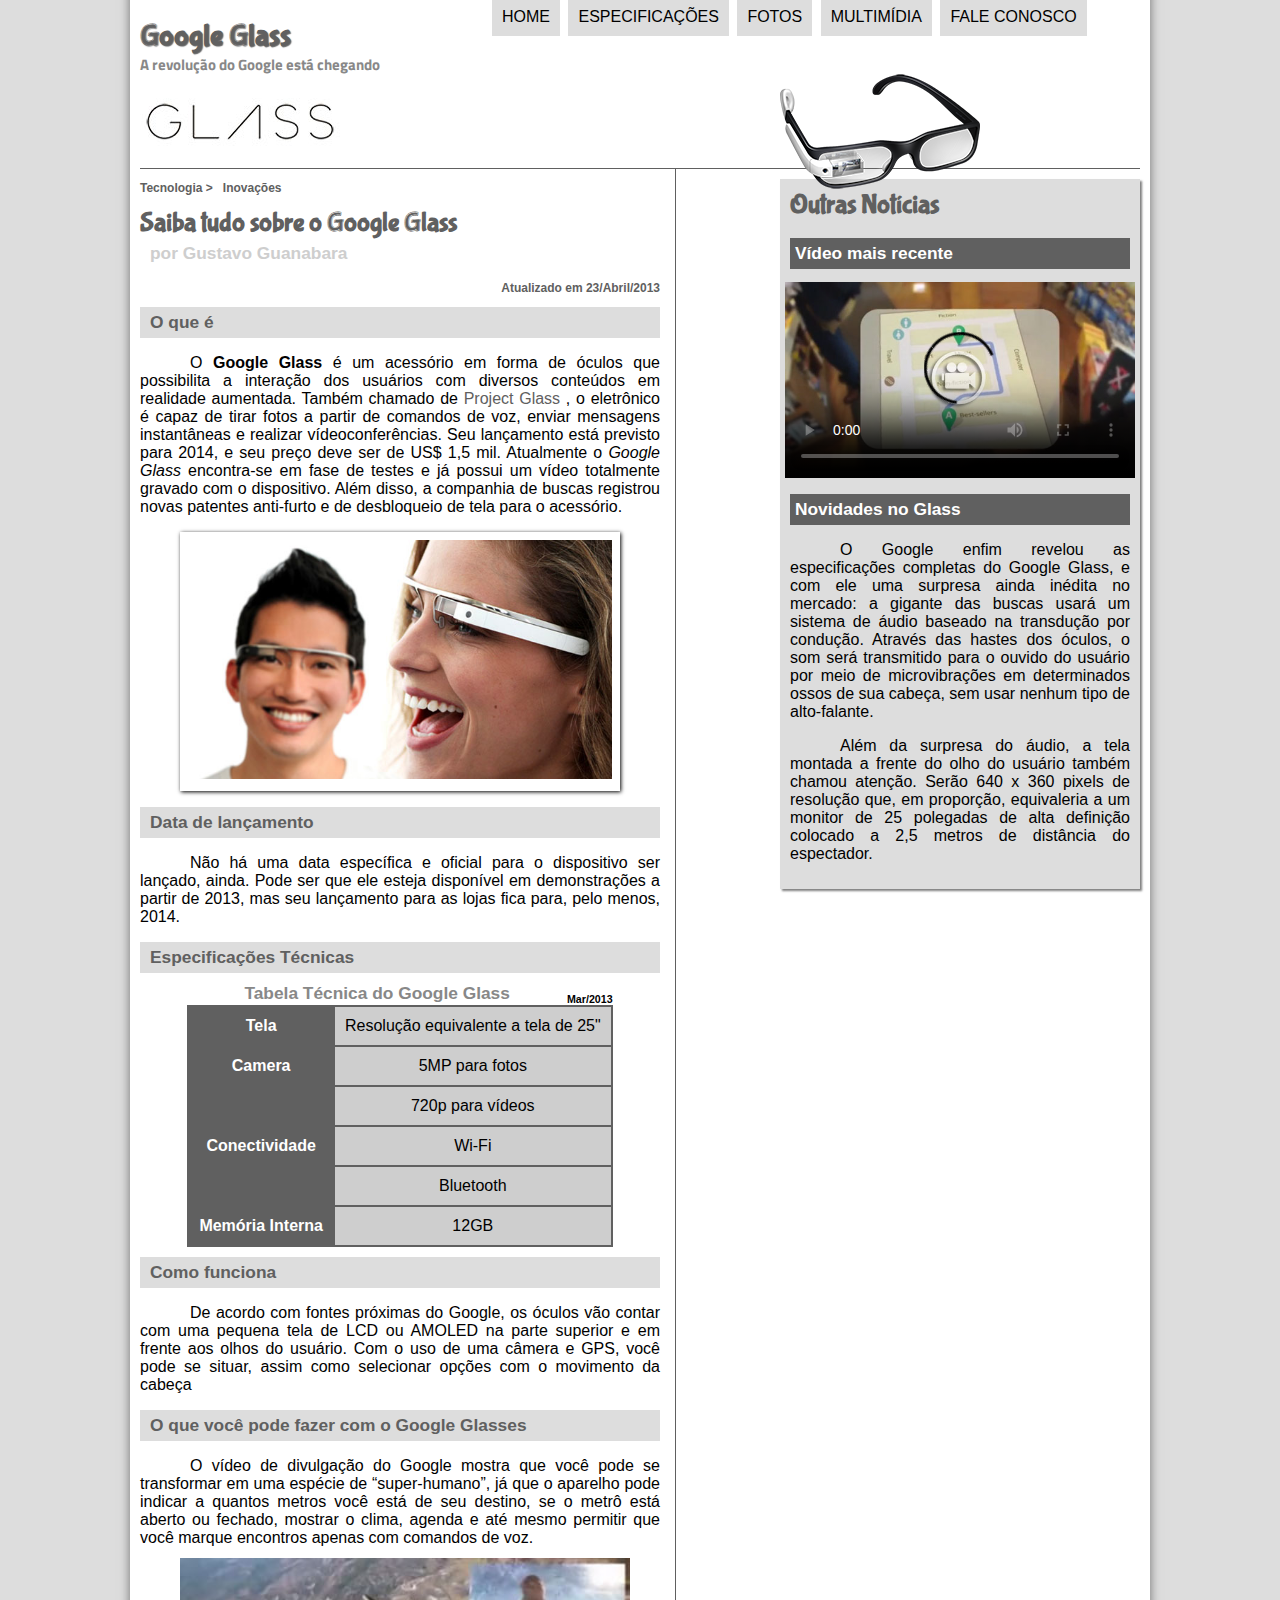
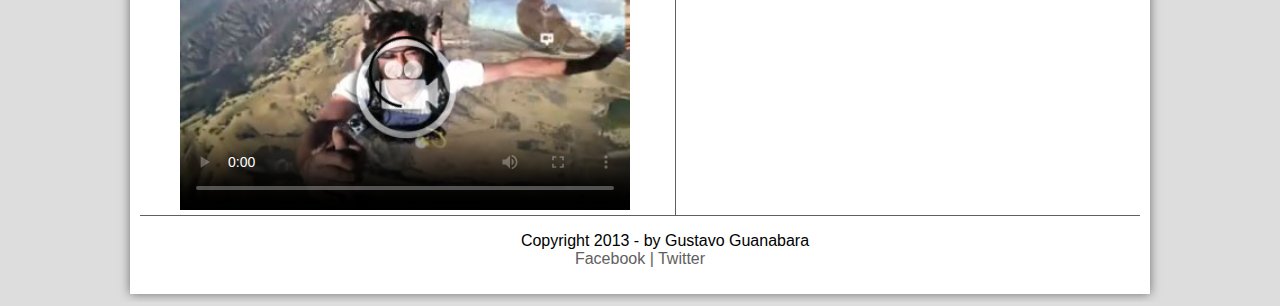
<file: Pacote-dowload/projeto-glass-html5/index.html>
<!DOCTYPE html>
<html lang= "pt-br"> 

<head>
	<meta charset= "UTF-8"/>
	<title> Tudo sobre o Google Glass </title>
	<link rel="stylesheet" href="_css/estilo.css"/>
	
</head>
<script language= "javascript" src="_javascript/funcoes.js"></script>
<body>
<div id="interface">
<header id="cabecalho">
<hgroup>
<h1> Google Glass </h1>
<h2> A revolução do Google está chegando </h2>
</hgroup>

<img id="icone" src="_imagens/glass-oculos-preto-peq.png">

	
    <nav id="menu">
	<h1> Menu Principal </h1>
	<ul type= "disc">
		<li onmouseover="mudaFoto('_imagens/home.png')" onmouseout="mudaFoto('_imagens/glass-oculos-preto-peq.png')"><a href="index.html">Home</a></li>
		<li onmouseover="mudaFoto('_imagens/especificacoes.png')" onmouseout="mudaFoto('_imagens/glass-oculos-preto-peq.png')"><a href="specs.html">Especificações</a></li>
		<li onmouseover="mudaFoto('_imagens/fotos.png')" onmouseout="mudaFoto('_imagens/glass-oculos-preto-peq.png')"><a href="fotos.html">Fotos</a></li>
		<li onmouseover="mudaFoto('_imagens/multimidia.png')" onmouseout="mudaFoto('_imagens/glass-oculos-preto-peq.png')" ><a href="multimidia.html">Multimídia</a></li>	
		<li onmouseover="mudaFoto('_imagens/contato.png')" onmouseout="mudaFoto('_imagens/glass-oculos-preto-peq.png')"><a href="fale-conosco.html">Fale conosco</a></li>
	</ul>
	</nav>
		</header>
<section id="corpo"> 
<article id="noticia-principal">
<header id="cabecalho-artigo">
<hgroup>
<h3> Tecnologia > &nbsp; Inovações </h3>
<h1> Saiba tudo sobre o Google Glass </h1>
<h2> por Gustavo Guanabara </h2>
<h3 class="direita"> Atualizado em 23/Abril/2013 </h3>
</hgroup>
</header>

<h2> O que é </h2>
	<p>O <span style="font-weight:900;"> Google Glass </span> é um acessório em forma de óculos que possibilita a interação dos usuários com diversos conteúdos em realidade aumentada.
	Também chamado de <a href="http://glass.google.com" target="_blank"> Project Glass </a>, o eletrônico é capaz de tirar fotos a partir de comandos de voz, enviar mensagens instantâneas e realizar 
	vídeo&shy;con&shy;ferên&shy;cias. Seu lançamento está previsto para 2014, e seu preço deve ser de US$ 1,5 mil. Atualmente o <em> Google Glass </em> encontra-se em fase de testes 
	e já possui um vídeo totalmente gravado com o dispositivo. Além disso, a companhia de buscas registrou novas patentes anti-furto e de desbloqueio de
	tela para o acessório.</p>
	
	<figure class="foto-legenda">
	<img src="_imagens/glass-quadro-homem-mulher.jpg"/>
	<figcaption>
			<h3> Google Glass </h3>
			<p> Uma nova maneira de ver o mundo </p>
	</figcaption>
	</figure>
	
<h2>Data de lançamento</h2>
<p>Não há uma data específica e oficial para o dispositivo ser lançado, ainda. Pode ser que ele esteja disponível em demonstrações a partir de 2013, 
mas seu lançamento para as lojas fica para, pelo menos, 2014.</p>

<h2> Especificações Técnicas </h2>
<table id="tabelaspec">
<caption>Tabela Técnica do Google Glass <span>Mar/2013</span> </caption>

<tr><td class="ce">Tela</td><td class="cd">Resolução equivalente a tela de 25"</td> </tr>
<tr><td rowspan="2" class="ce">Camera</td><td class="cd"> 5MP para fotos  </td> </tr>
<tr><td class="cd">720p para vídeos</td> </tr>
<tr><td rowspan="2" class="ce">Conectividade</td><td class="cd"> Wi-Fi </td></tr>
<tr><td class="cd"> Bluetooth</td></tr>
<tr><td class="ce">Memória Interna</td><td class="cd"> 12GB</td> </tr>
</table>

<h2> Como funciona </h2>
<p>De acordo com fontes próximas do Google, os óculos vão contar com uma pequena tela de LCD ou AMOLED na parte superior e em frente aos olhos do usuário.
 Com o uso de uma câmera e GPS, você pode se situar, assim como selecionar opções com o movimento da cabeça </p>

<h2> O que você pode fazer com o Google Glasses </h2>
<p>O vídeo de divulgação do Google mostra que você pode se transformar em uma espécie de “super-<wbr/>humano”, já que o aparelho pode indicar a quantos metros
 você está de seu destino, se o metrô está aberto ou fechado, mostrar o clima, agenda e até mesmo permitir que você marque encontros apenas com comandos
 de voz.</p>

<video id="filme1" controls="controls" poster="_imagens/video-mini02.jpg">
			<source src="C:\Users\marco\Documents\Curso Em Vídeo (Gustavo Guanabara)\HTML5\curso-html5-pacote02\_media\how-it-feels.mp4" type="video/mp4"/>
			<source src="C:\Users\marco\Documents\Curso Em Vídeo (Gustavo Guanabara)\HTML5\curso-html5-pacote02\_media\how-it-feels.webm" type="video/webm"/>
			<source src="C:\Users\marco\Documents\Curso Em Vídeo (Gustavo Guanabara)\HTML5\curso-html5-pacote02\_media\how-it-feels.mp4.ogv" type="video/ogg"/>
			Desculpe, mas não foi possível carregar o audio.
		</video>
		
</article>
</section>
<aside id="lateral">

<h1> Outras Notícias </h1>
<h2> Vídeo mais recente </h2>

<video id="filme2" controls="controls" poster="_imagens/video-mini01.jpg">
			<source src="C:\Users\marco\Documents\Curso Em Vídeo (Gustavo Guanabara)\HTML5\curso-html5-pacote02\_media\one-day.mp4" type="video/mp4"/>
			<source src="C:\Users\marco\Documents\Curso Em Vídeo (Gustavo Guanabara)\HTML5\curso-html5-pacote02\_media\one-day.webm" type="video/webm"/>
			<source src="C:\Users\marco\Documents\Curso Em Vídeo (Gustavo Guanabara)\HTML5\curso-html5-pacote02\_media\one-day.ogv" type="video/ogg"/>
			Desculpe, mas não foi possível carregar o audio.
		</video>

<h2> Novidades no Glass </h2>
<p> O Google enfim revelou as especificações completas do Google Glass, e com ele uma surpresa ainda inédita no mercado:
 a gigante das buscas usará um sistema de áudio baseado na transdução por condução. Através das hastes dos óculos, o som será transmitido para o ouvido
 do usuário por meio de microvibrações em determinados ossos de sua cabeça, sem usar nenhum tipo de alto-falante. </p>

<p> Além da surpresa do áudio, a tela montada a frente do olho do usuário também chamou atenção. 
Serão 640 x 360 pixels de resolução que, em proporção, equivaleria a um monitor de 25 polegadas de alta definição colocado a 2,5 metros
 de distância do espectador. </p>
</aside>
<footer id="rodape">
<p> Copyright 2013 - by Gustavo Guanabara <br/>
<a href="http://facebook.com/cursosemvideo" target="_blank"> Facebook |
<a href="http://twitter.com/cursosemvideo"  target="_blank"> Twitter </p>
</footer>
</div>
</body>
</html>
</file>
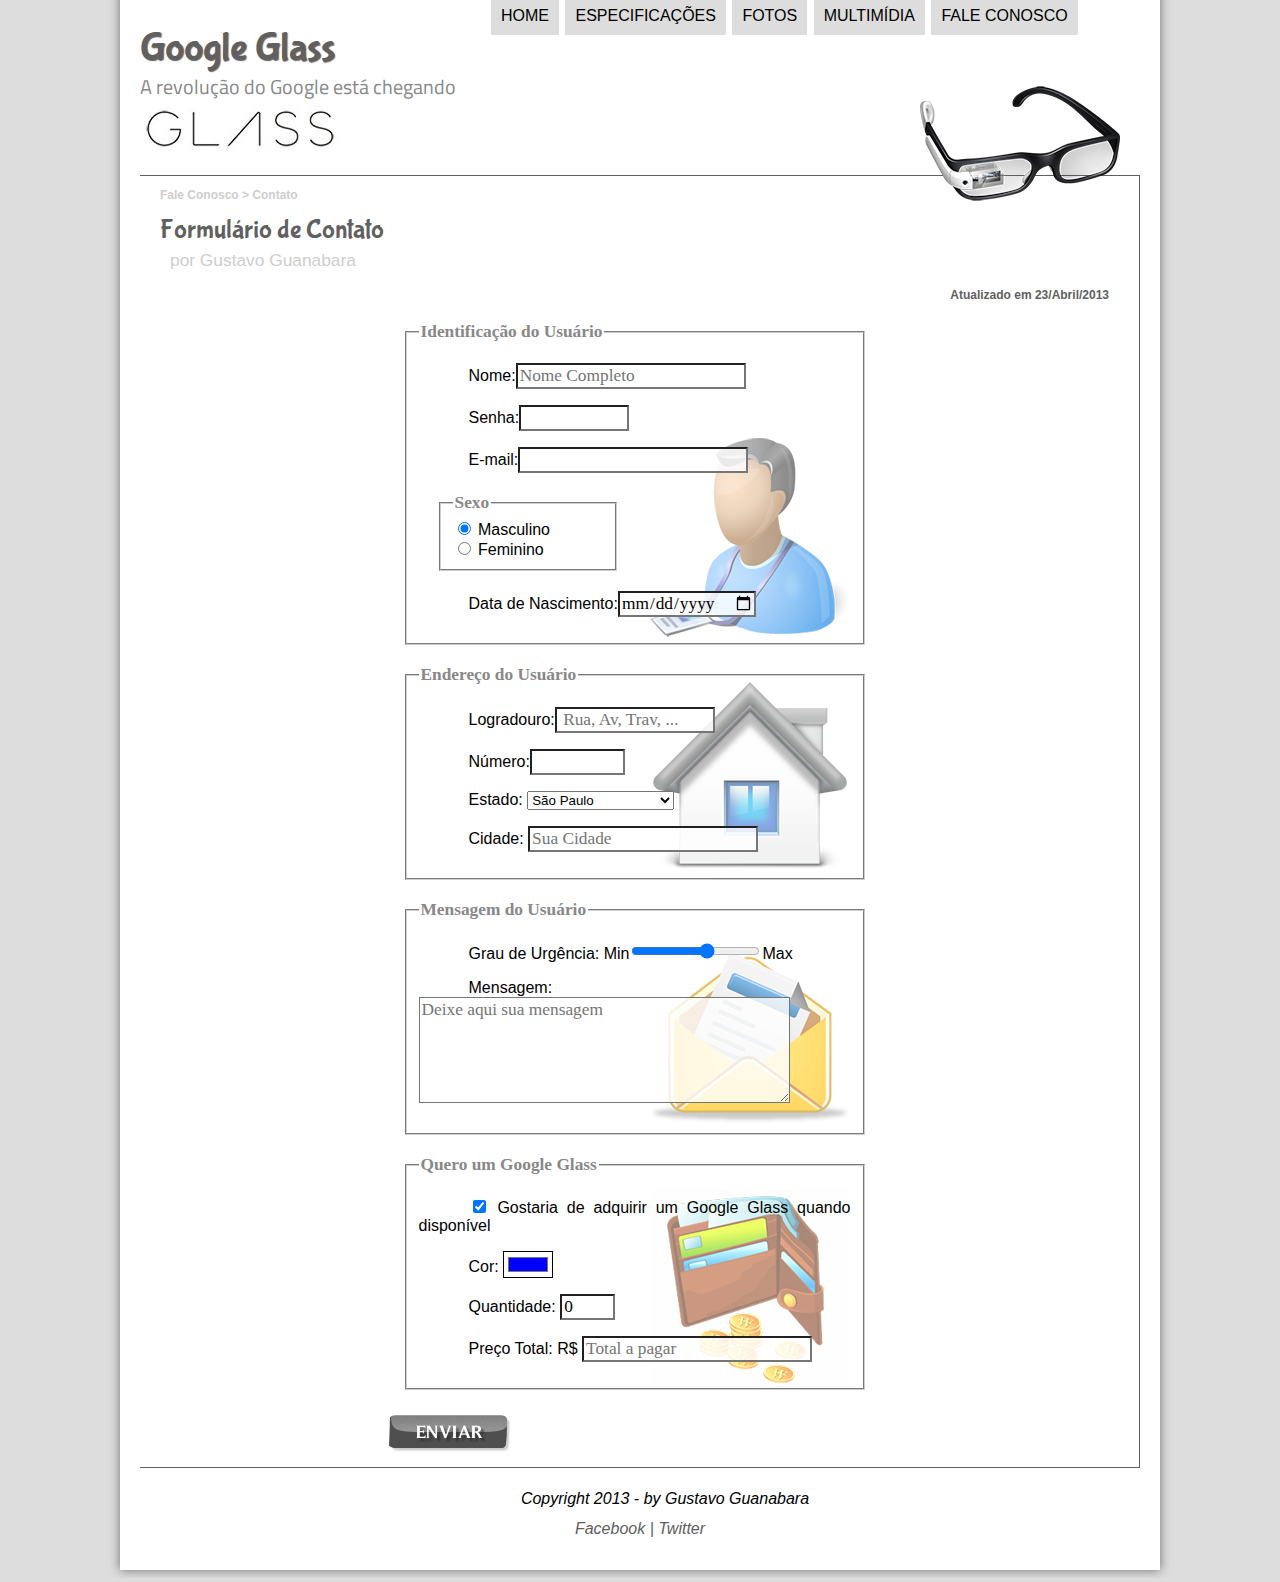
<file: Pacote-dowload/projeto-glass-html5/fale-conosco.html>
<!DOCTYPE html>
<html lang= "pt-br"> 

<head>
	<meta charset= "UTF-8"/>
	<title> Tudo sobre o Google Glass </title>
	<link rel="stylesheet" href="_css/estilo2.css"/>
	<link rel="stylesheet" href="_css/form.css"/>
	

<script language= "javascript" src="_javascript/funcoes.js"></script>
<script>
	function calc_total() {
		var qtd = parseInt(document.getElementById('cQtd').value);
		tot = qtd * 1500;
		document.getElementById('cTot').value = tot;
	}
 </script>
 </head>
<body>
<div id="interface">
<header id="cabecalho">
<hgroup>
<h1> Google Glass </h1>
<h2> A revolução do Google está chegando </h2>
</hgroup>

<img id="icone" src="_imagens/glass-oculos-preto-peq.png">	
    <nav id="menu">
	<h1> Menu Principal </h1>
	<ul type= "disc">
		<li onmouseover="mudaFoto('_imagens/home.png')" onmouseout="mudaFoto('_imagens/contato.png')"><a href="index.html">Home</a></li>
		<li onmouseover="mudaFoto('_imagens/especificacoes.png')" onmouseout="mudaFoto('_imagens/contato.png')"><a href="specs.html">Especificações</a></li>
		<li onmouseover="mudaFoto('_imagens/fotos.png')" onmouseout="mudaFoto('_imagens/contato.png')"><a href="fotos.html">Fotos</a></li>
		<li onmouseover="mudaFoto('_imagens/multimidia.png')" onmouseout="mudaFoto('_imagens/contato.png')" ><a href="multimidia.html">Multimídia</a></li>	
		<li onmouseover="mudaFoto('_imagens/contato.png')" onmouseout="mudaFoto('_imagens/contato.png')"><a href="fale-conosco.html">Fale conosco</a></li>
	</ul>
	</nav>
</header>
<section id="corpo"> 
<article id="noticia-principal">
<header id="cabecalho-artigo">
<hgroup>
<h3> Fale Conosco > Contato </h3>
<h1> Formulário de Contato  </h1>
<h2> por Gustavo Guanabara </h2>
<h3 class="direita"> Atualizado em 23/Abril/2013 </h3>
</hgroup>
</header>
<form method="post" id="fContato" action="mailto:contato@cursoemvideo.com" oninput="calc_total();">

<fieldset id="usuario"><legend>Identificação do Usuário</legend>
    <p><label for="cNome">Nome:</label><input type="text" name="tNome" id="cNome" size="20" maxlength="30" placeholder="Nome Completo"/></p>
    <p><label for="cSenha">Senha:</label><input type="password" name="tSenha" id="cSenha" size="8" maxlength="8"</p>
    <p><label for="cMail">E-mail:</label><input type="email" name="tmail" id="cMail" size="20" maxlength="40"</p>
    <fieldset id="sexo"><legend>Sexo</legend>
       <input type="radio" name="tSexo" id="cMasc" checked/>  <label for="cMasc">Masculino</label><br/>
       <input type="radio" name="tSexo" id="cFem"/>  <label for="cFem">Feminino</label>
	   </fieldset>
    <p><label for="cNasc">Data de Nascimento:</label><input type="date" name="tNasc" id="cNasc"/></p>
	
</fieldset>

<fieldset id="endereco"><legend>Endereço do Usuário</legend>
    <p><label for="cRua">Logradouro:</label><input type="text" name="tRua" id="cRua" size="13" maxlength="80" placeholder=" Rua, Av, Trav, ..."</p>
    <p><label for="cNum">Número:</label><Input type="Number" name="tNum" id="cNum" min="0" max="99999"</p>
    <p><label for="cEst">Estado:</label>
		<select name="tEst" id="cEst">
			<optgroup label="Região Sudeste">
				<option value="RJ"> Rio de Janeiro</option>
				<option value="SP"selected> São Paulo </option>
				<option value="MG"> Minas Gerais</option>
			</optgroup>
			<optgroup label="Região Sul">
				<option value="PR"> Paraná </option>
				<option value="SC"> Santa Catarina </option>
				<option value="RS"> Rio Grande do Sul </option>
			</optgroup>
		</select></p>
    <p><label for="cCid">Cidade:</label>
	<Input type="text" name="tCid" id="cCid" maxlength="40" size="20" placeholder="Sua Cidade" list="cidades"</p>
	<datalist id="cidades">
		<option value="Rio de Janeiro"></option>
		<option value="Nova Iguaçu"></option>
		<option value="Niterói"></option>
		<option value="Belford Roxo"></option>
	</datalist>
</fieldset>

<fieldset id="mensagem"><legend>Mensagem do Usuário</legend>
    <p><label for="cUrg">Grau de Urgência:</label>
	Min<input type="range" name="tUrg" id="cUrg" min="0" max="10" step="2"/>Max</p>
    <p><label for="cMsg">Mensagem:</label>
	<textarea name="tMsg" id="cMsg" cols="35" rows="5" placeholder="Deixe aqui sua mensagem"></textarea></p>
</fieldset>

<fieldset id="pedido"><legend>Quero um Google Glass</legend>
    <p><input type="checkbox" name="tPed" id="cPed" checked/>
	<label for="cPed">Gostaria de adquirir um Google Glass quando disponível</label><p>
    <p><label for="cCor">Cor:</label>
	<input type="color" name="tCor" id="cCor" value="#0000FF"/></p>
    <p><label for="cQtd">Quantidade:</label>
	<input type="number" name="tQtd" id="cQtd" min="0" max="5" value="0"/></p>
    <p><label for="cTot">Preço Total: R$</label>
	<input type="text" name="tTot" id="cTot" placeholder="Total a pagar" readonly/></p>
</fieldset>

<input type="image" src="_imagens/botao-enviar.png"/>
</form>
</article>
</section>
<footer id="rodape">
<p> Copyright 2013 - by Gustavo Guanabara <br/>
<a href="http://facebook.com/cursosemvideo" target="_blank"> Facebook |
<a href="http://twitter.com/cursosemvideo"  target="_blank"> Twitter </p>
</footer>
</div>
</body>
</html>
</file>
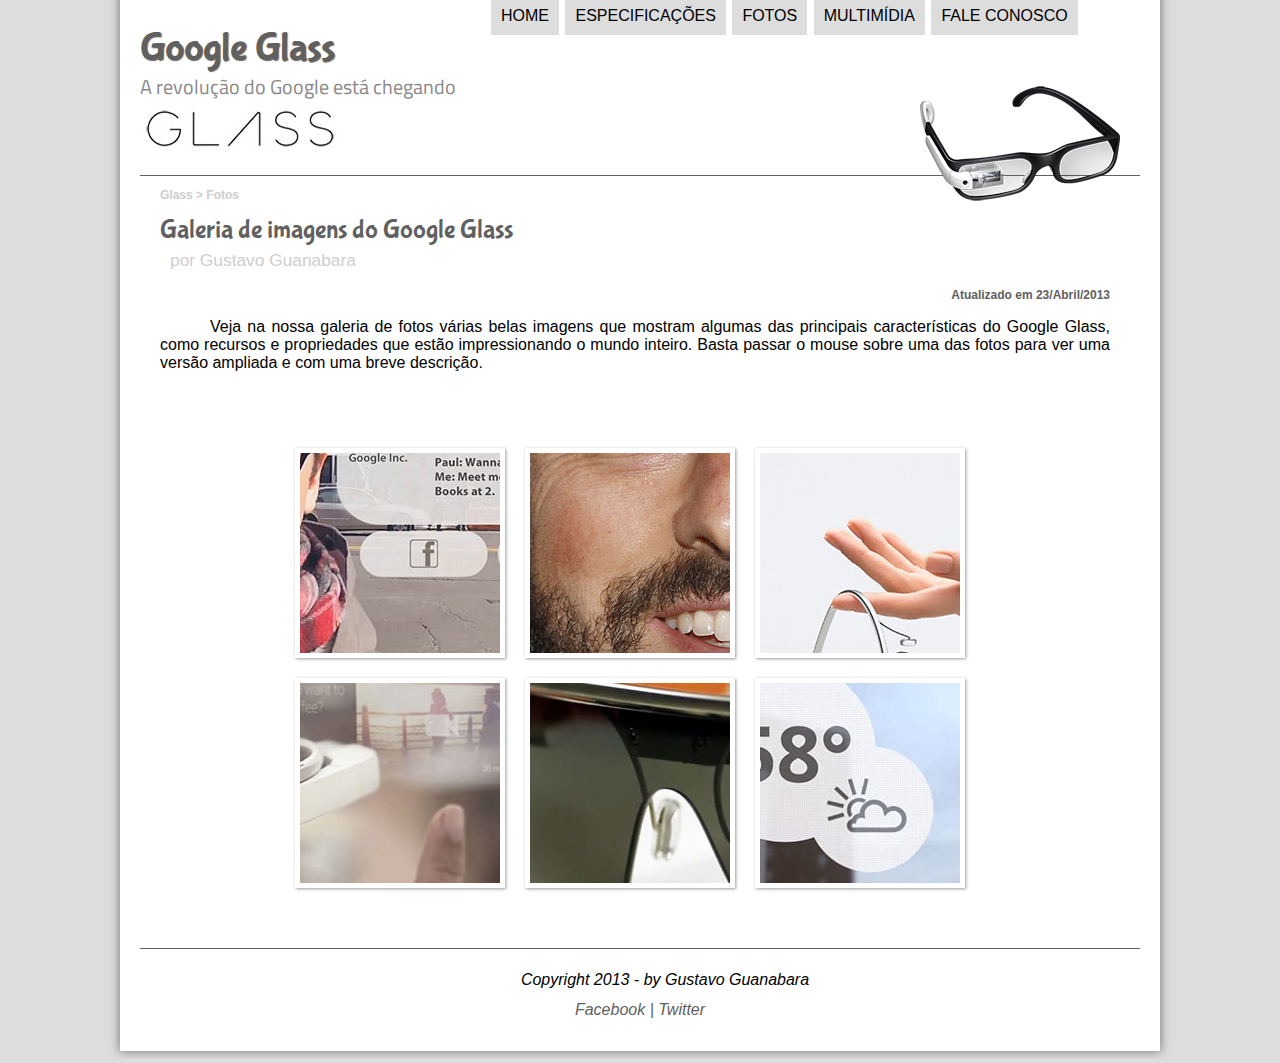
<file: Pacote-dowload/projeto-glass-html5/fotos.html>
<!DOCTYPE html>
<html lang= "pt-br"> 

<head>
	<meta charset= "UTF-8"/>
	<title> Tudo sobre o Google Glass </title>
	<link rel="stylesheet" href="_css/estilo2.css"/>
	<link rel="stylesheet" href="_css/fotos.css"/>
</head>
<script language= "javascript" src="_javascript/funcoes.js"></script>
<body>
<div id="interface">
<header id="cabecalho">
<hgroup>
<h1> Google Glass </h1>
<h2> A revolução do Google está chegando </h2>
</hgroup>

<img id="icone" src="_imagens/glass-oculos-preto-peq.png">

	
    <nav id="menu">
	<h1> Menu Principal </h1>
	<ul type= "disc">
		<li onmouseover="mudaFoto('_imagens/home.png')" onmouseout="mudaFoto('_imagens/fotos.png')"><a href="index.html">Home</a></li>
		<li onmouseover="mudaFoto('_imagens/especificacoes.png')" onmouseout="mudaFoto('_imagens/fotos.png')"><a href="specs.html">Especificações</a></li>
		<li onmouseover="mudaFoto('_imagens/fotos.png')" onmouseout="mudaFoto('_imagens/fotos.png')"><a href="fotos.html">Fotos</a></li>
		<li onmouseover="mudaFoto('_imagens/multimidia.png')" onmouseout="mudaFoto('_imagens/fotos.png')" ><a href="multimidia.html">Multimídia</a></li>	
		<li onmouseover="mudaFoto('_imagens/contato.png')" onmouseout="mudaFoto('_imagens/fotos.png')"><a href="fale-conosco.html">Fale conosco</a></li>
	</ul>
	</nav>
		</header>
<section id="corpo"> 
<article id="noticia-principal">
<header id="cabecalho-artigo">
<hgroup>
<h3> Glass > Fotos </h3>
<h1> Galeria de imagens do Google Glass </h1>
<h2> por Gustavo Guanabara </h2>
<h3 class="direita"> Atualizado em 23/Abril/2013 </h3>
</hgroup>
</header>


<p>Veja na nossa galeria de fotos várias belas imagens
 que mostram algumas das principais características do
 Google Glass, como recursos e propriedades que estão
 impressionando o mundo inteiro. Basta passar o mouse
 sobre uma das fotos para ver uma versão ampliada e 
 com uma breve descrição.</p>

<ul id="album-fotos">
<li id="foto01"><span> Agenda e lembretes</span></li>
<li id="foto02"><span> Sergey Brin usando o Glass</span></li>
<li id="foto03"><span> Leve e compacto</span></li>
<li id="foto04"><span> Sensação de uma tela de 50"</span></li>
<li id="foto05"><span> Vários tipos de lente</span></li>
<li id="foto06"><span> Informações importantes</span></li>
</ul>

</article>
</section>
<footer id="rodape">
<p> Copyright 2013 - by Gustavo Guanabara <br/>
<a href="http://facebook.com/cursosemvideo" target="_blank"> Facebook |
<a href="http://twitter.com/cursosemvideo"  target="_blank"> Twitter </p>
</footer>
</div>
</body>
</html>
</file>
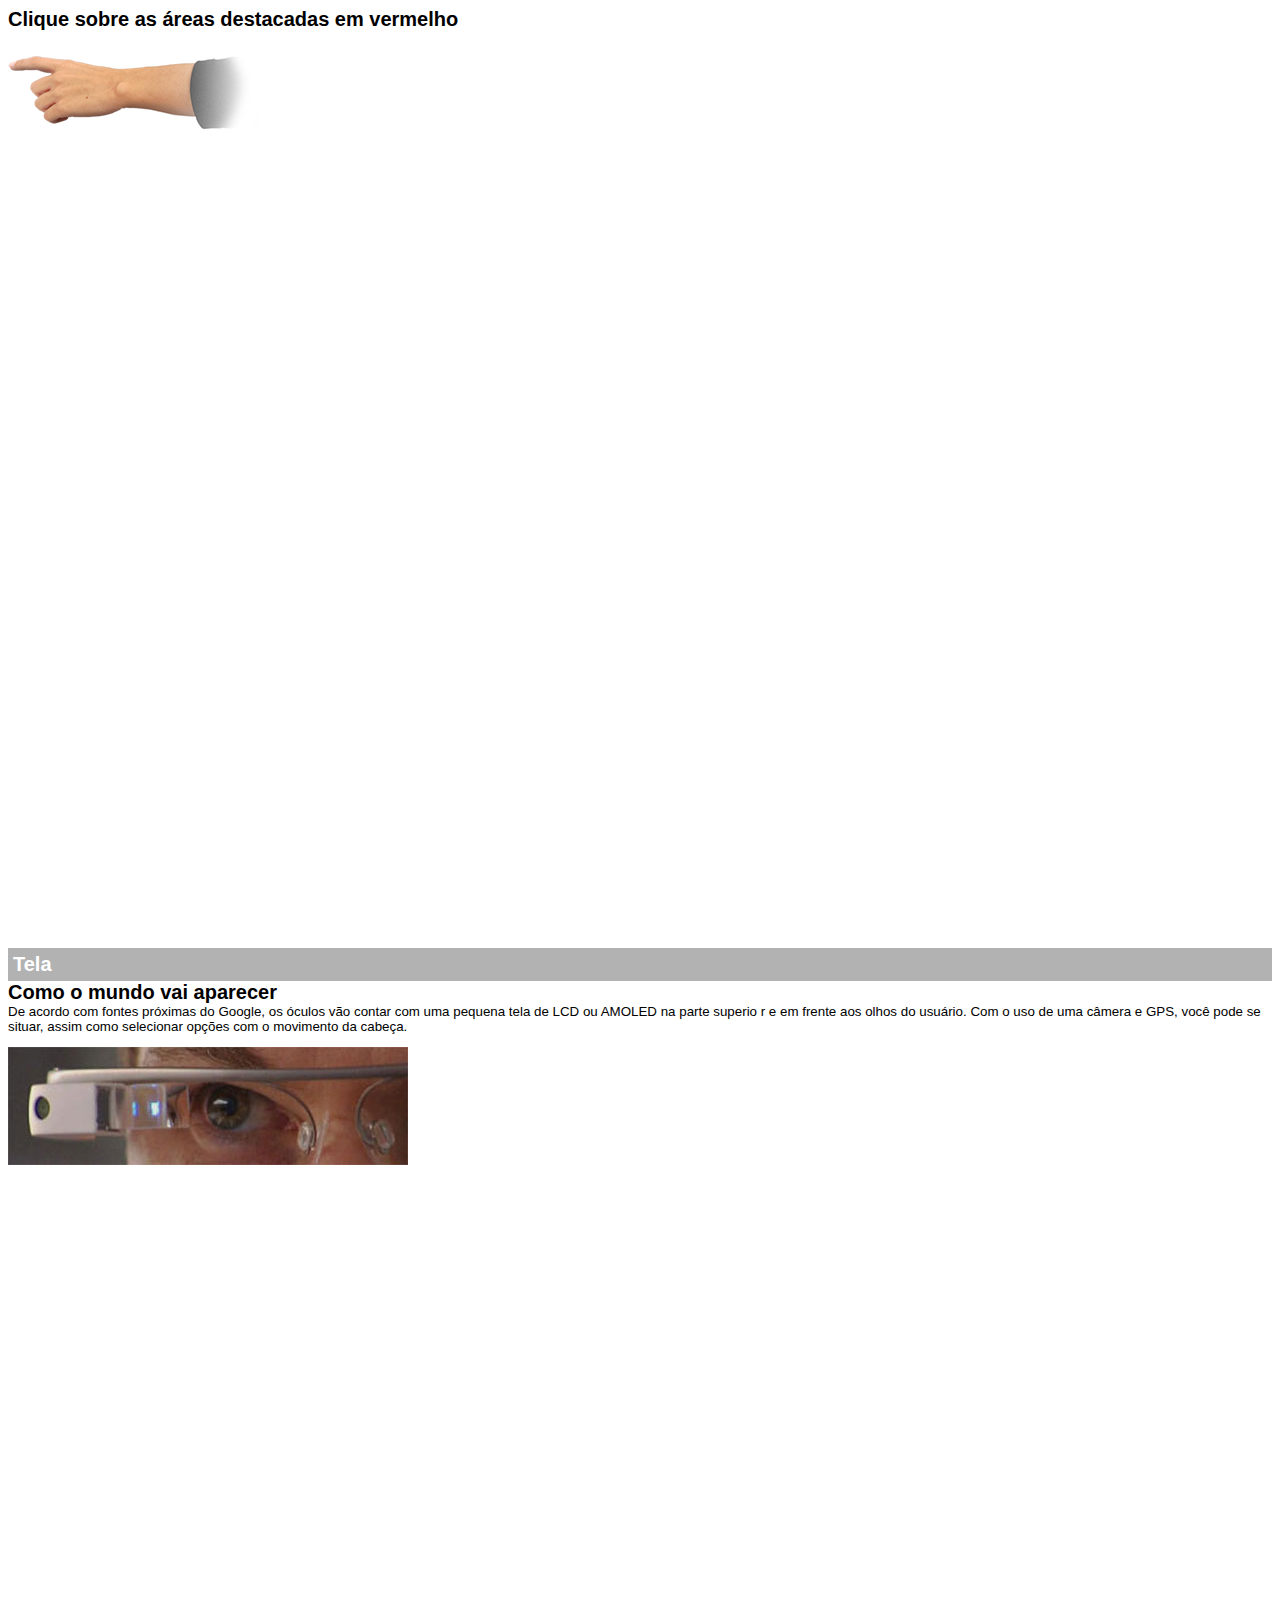
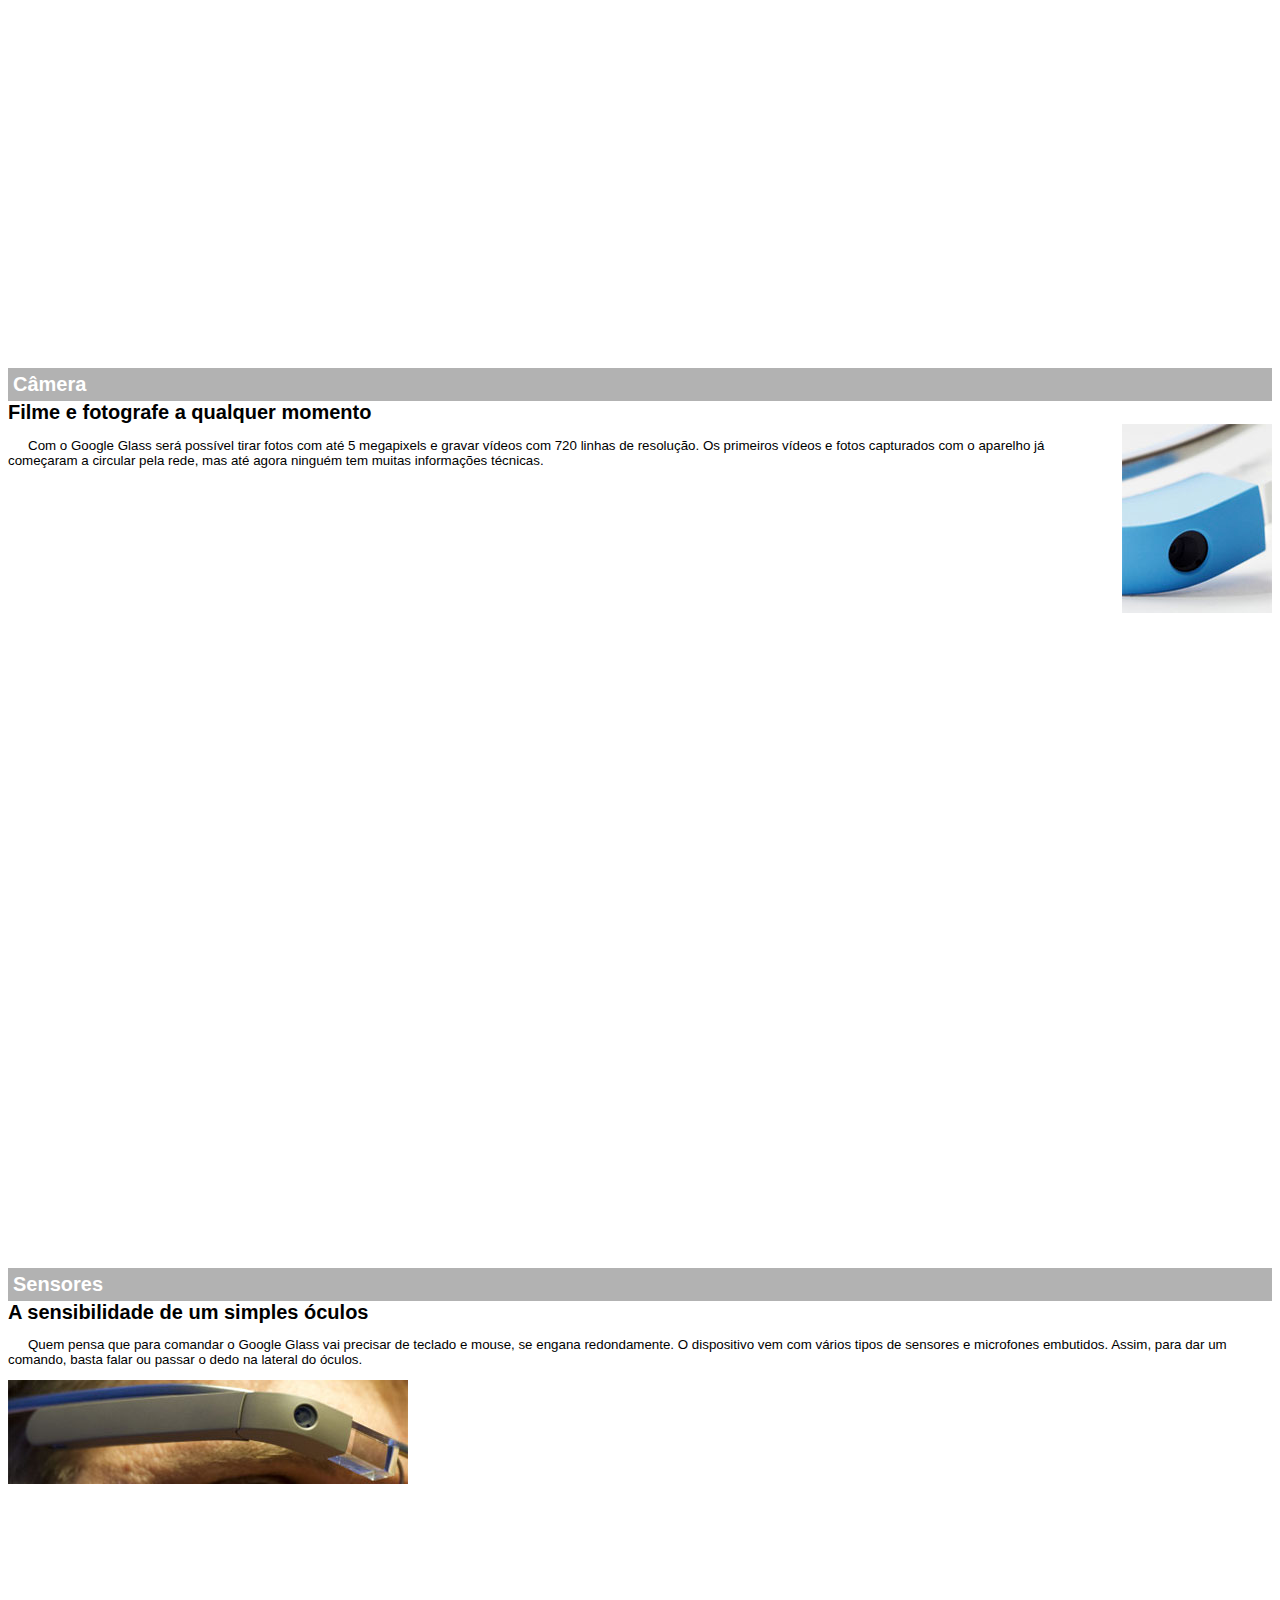
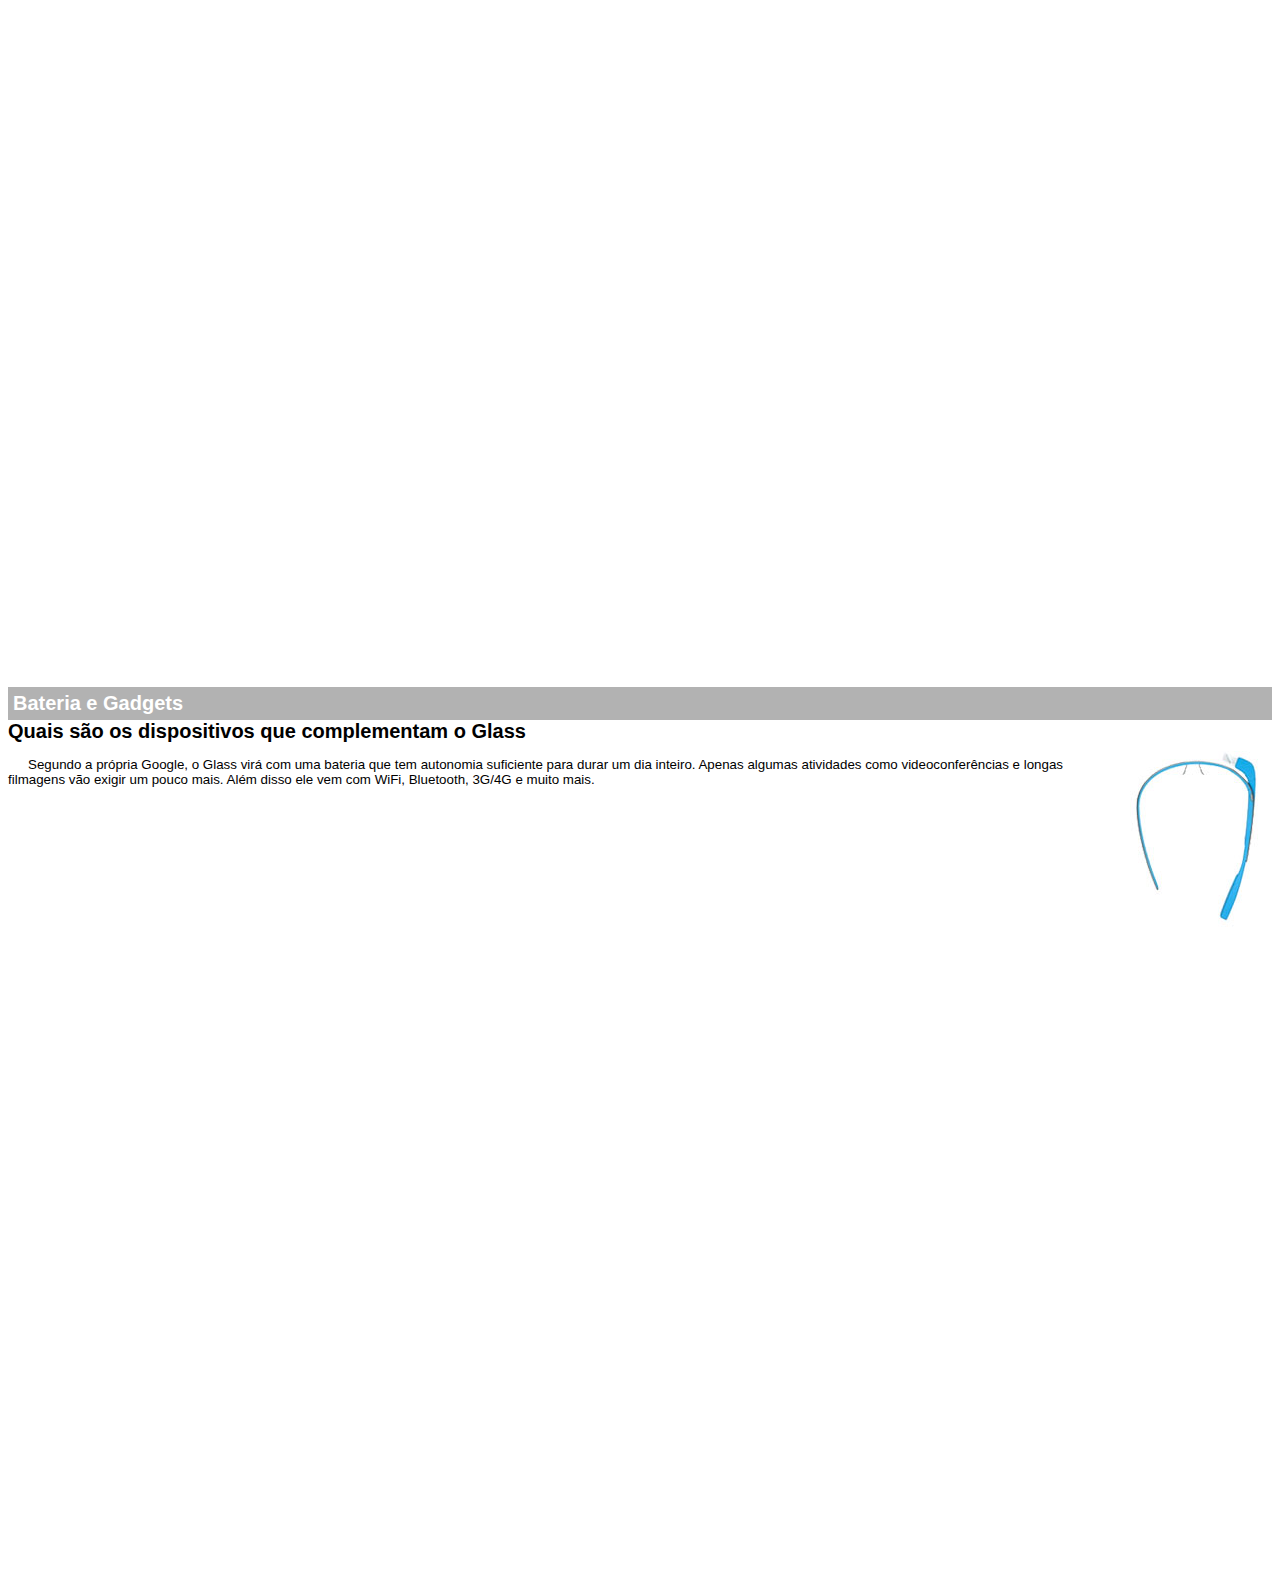
<file: Pacote-dowload/projeto-glass-html5/google-glass.html>
<!DOCTYPE html>
<html>
<head>
	<meta charset="UTF-8"/>
	<title> Informações sobre Google Glass</title>
	<style>
		body {
			font-family: Arial;
			font-size: 10pt;
		}
		p {
			text-allign: justify;
			text-indent: 20px;	
		}
		article h1 {
			font-size: 15pt;
			color:#ffffff;
			background-color: rgba(0,0,0,.3);
			padding: 5px;
			margin: 0px;
		}
		article h2 {
			font-size: 13pt:
			color: #888888;
			margin: 0px;
		}
		article {
			margin-bottom:800px;
		}
		img.img-dir {
			display: block;
			float: right;
			margin-left: 5px;
		}
		body {
		overflow-x: hidden;
		overflow-y: hidden;
		}
	</style>
</head>
<body>
<article id="topo">
	<header>
	<h2>Clique sobre as áreas destacadas em vermelho</h2>
	</header>
	<img src="_imagens/mao.png" alt="Mão apontando para esquerda"/>
</article>

<article id="tela">
	<header>
	<h1>Tela</h1>
	<h2>Como o mundo vai aparecer</h2>
	</header
<p>De acordo com fontes próximas do Google, os óculos vão
 contar com uma pequena tela de LCD ou AMOLED na
 parte superio r e em frente aos olhos do usuário. Com
 o uso de uma câmera e GPS, você pode se situar, assim
 como selecionar opções com o movimento da cabeça.</p>
	<img src="_imagens/det-tela.jpg" alt="tela do Google Glass"/>
</article>

<article id="camera">
	<header>
	<h1>Câmera</h1>
	<h2>Filme e fotografe a qualquer momento</h2>
	</header>
<img src="_imagens/det-camera.jpg" class="img-dir" alt="Câmera do Google Glass"/>
<p>Com o Google Glass será possível tirar fotos com até
 5 megapixels e gravar vídeos com 720 linhas de
 resolução. Os primeiros vídeos e fotos capturados com
 o aparelho já começaram a circular pela rede, mas até 
 agora ninguém tem muitas informações técnicas.</p>
 </article>

<article id="sensores">
	<header>
	<h1>Sensores</h2>
	<h2>A sensibilidade de um simples óculos</h2>
	</header>
<p>Quem pensa que para comandar o Google Glass vai
 precisar de teclado e mouse, se engana redondamente.
 O dispositivo vem com vários tipos de sensores e 
 microfones embutidos. Assim, para dar um comando, 
 basta falar ou passar o dedo na lateral do óculos.</p>
<img src="_imagens/det-touch.jpg" alt="Sensore do Google Glass"/>
 </article>

<article id="gadgets">
	<header>
	<h1>Bateria e Gadgets</h1>
	<h2>Quais são os dispositivos que complementam o Glass</h2>
	</header>
<img src="_imagens/det-bateria.jpg" class="img-dir" alt="Bateria e Gadgets "/>
<p>Segundo a própria Google, o Glass virá com uma bateria
 que tem autonomia suficiente para durar um dia 
 inteiro. Apenas algumas atividades como
 videoconferências e longas filmagens vão exigir um 
 pouco mais. Além disso ele vem com WiFi, Bluetooth,
 3G/4G e muito mais.</p>
 </article>
 </body>
</html>
</file>
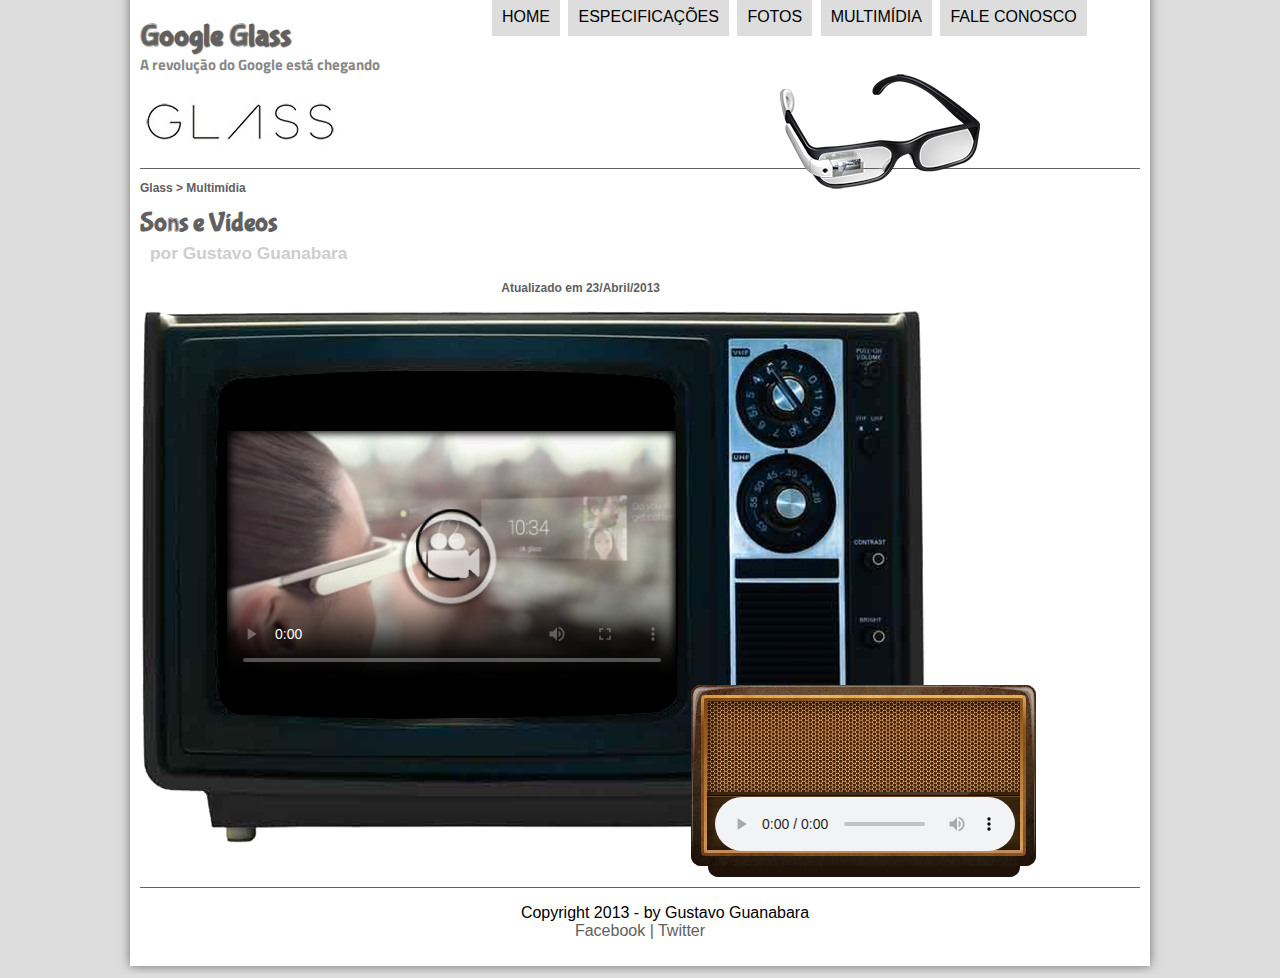
<file: Pacote-dowload/projeto-glass-html5/multimidia.html>
<!DOCTYPE html>
<html lang= "pt-br"> 

<head>
	<meta charset= "UTF-8"/>
	<title> Tudo sobre o Google Glass </title>
	<link rel="stylesheet" href="_css/estilo.css"/>
	<link rel="stylesheet" href="_css/media.css"/>
	
</head>
<script language= "javascript" src="_javascript/funcoes.js"></script>
<body>
<div id="interface">
<header id="cabecalho">
<hgroup>
<h1> Google Glass </h1>
<h2> A revolução do Google está chegando </h2>
</hgroup>

<img id="icone" src="_imagens/glass-oculos-preto-peq.png">

	
    <nav id="menu">
	<h1> Menu Principal </h1>
	<ul type= "disc">
		<li onmouseover="mudaFoto('_imagens/home.png')" onmouseout="mudaFoto('_imagens/multimidia.png')"><a href="index.html">Home</a></li>
		<li onmouseover="mudaFoto('_imagens/especificacoes.png')" onmouseout="mudaFoto('_imagens/multimidia.png')"><a href="specs.html">Especificações</a></li>
		<li onmouseover="mudaFoto('_imagens/fotos.png')" onmouseout="mudaFoto('_imagens/multimidia.png')"><a href="fotos.html">Fotos</a></li>
		<li onmouseover="mudaFoto('_imagens/multimidia.png')" onmouseout="mudaFoto('_imagens/multimidia.png')" ><a href="multimidia.html">Multimídia</a></li>	
		<li onmouseover="mudaFoto('_imagens/contato.png')" onmouseout="mudaFoto('_imagens/multimidia.png')"><a href="fale-conosco.html">Fale conosco</a></li>
	</ul>
	</nav>
		</header>
<section id="corpo"> 
<article id="noticia-principal">
<header id="cabecalho-artigo">
<hgroup>
<h3> Glass > Multimídia </h3>
<h1> Sons e Vídeos</h1>
<h2> por Gustavo Guanabara </h2>
<h3 class="direita"> Atualizado em 23/Abril/2013 </h3>
</hgroup>
</header>


	<div id="tv-radio">
		<audio id="musica" controls="controls"> 
			<source src="C:\Users\marco\Documents\Curso Em Vídeo (Gustavo Guanabara)\HTML5\curso-html5-pacote02\_media\2009-lovers-carvings-bibio.mp3" type="audio/mpeg"/>
			<source src="C:\Users\marco\Documents\Curso Em Vídeo (Gustavo Guanabara)\HTML5\curso-html5-pacote02\_media\2009-lovers-carvings-bibio.m4a" type="audio/x-aac"/>
			<source src="C:\Users\marco\Documents\Curso Em Vídeo (Gustavo Guanabara)\HTML5\curso-html5-pacote02\_media\2009-lovers-carvings-bibio.ogg" type="audio/ogg"/>
			Desculpe, mas não foi possível carregar o audio.
		</audio>
		<video id="filme" controls="controls" poster="_imagens/video-mini03.jpg">
			<source src="C:\Users\marco\Documents\Curso Em Vídeo (Gustavo Guanabara)\HTML5\curso-html5-pacote02\_media\getting-started.mp4" type="video/mp4"/>
			<source src="C:\Users\marco\Documents\Curso Em Vídeo (Gustavo Guanabara)\HTML5\curso-html5-pacote02\_media\getting-started.webm" type="video/webm"/>
			<source src="C:\Users\marco\Documents\Curso Em Vídeo (Gustavo Guanabara)\HTML5\curso-html5-pacote02\_media\getting-started.ogv" type="video/ogg"/>
			Desculpe, mas não foi possível carregar o audio.
		</video>
	</div>

</article>
</section>

<footer id="rodape">
<p> Copyright 2013 - by Gustavo Guanabara <br/>
<a href="http://facebook.com/cursosemvideo" target="_blank"> Facebook |
<a href="http://twitter.com/cursosemvideo"  target="_blank"> Twitter </p>
</footer>
</div>
</body>
</html>
</file>
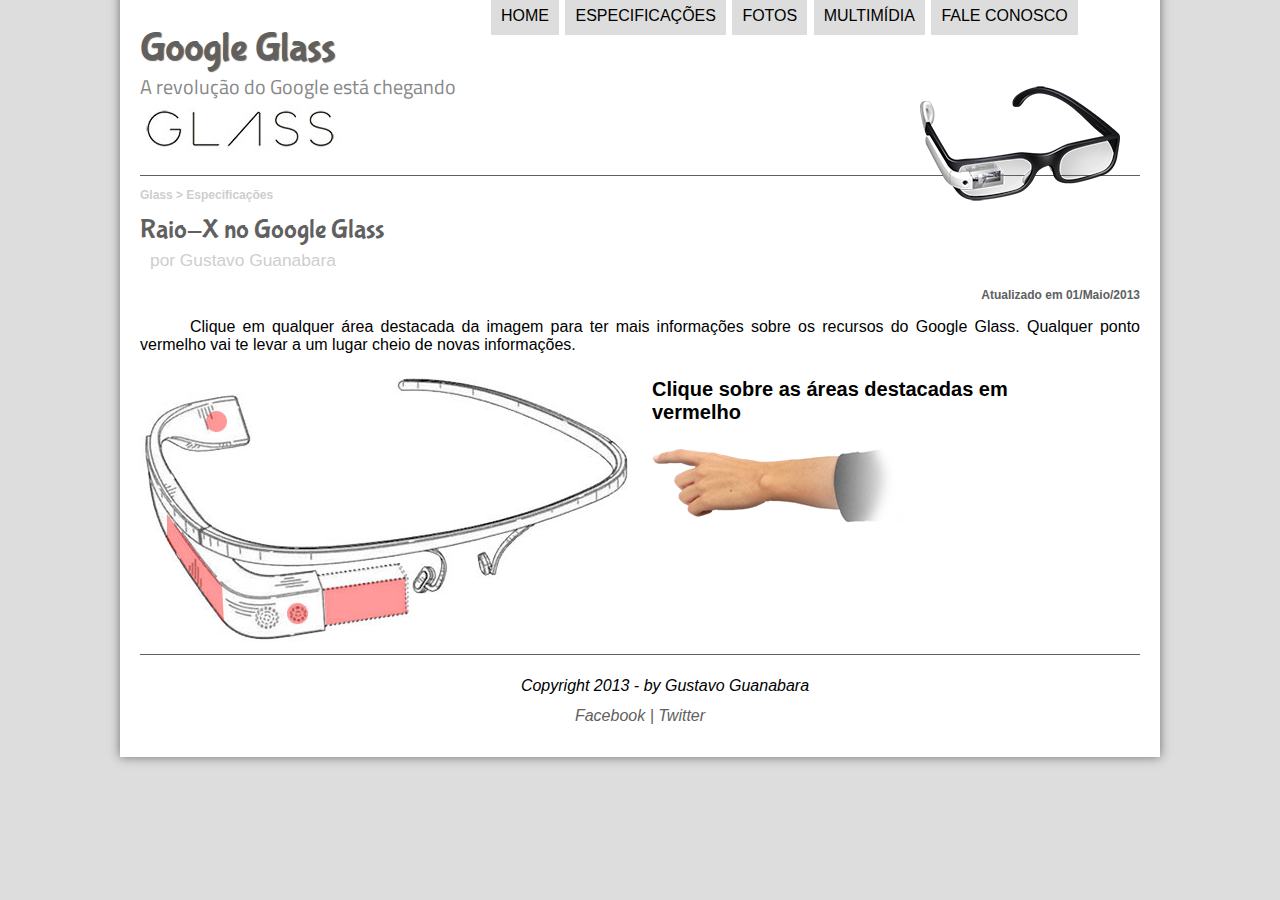
<file: Pacote-dowload/projeto-glass-html5/specs.html>
<!DOCTYPE html>
<html lang= "pt-br"> 

<head>
	<meta charset= "UTF-8"/>
	<title> Tudo sobre o Google Glass </title>
	<link rel="stylesheet" href="_css/estilo2.css"/>
	<link rel="stylesheet" href="_css/specs.css"/>
</head>
<script language= "javascript" src="_javascript/funcoes.js"></script>
<body>
<div id="interface">
<header id="cabecalho">
<hgroup>
<h1> Google Glass </h1>
<h2> A revolução do Google está chegando </h2>
</hgroup>

<img id="icone" src="_imagens/glass-oculos-preto-peq.png">

	
    <nav id="menu">
	<h1> Menu Principal </h1>
	<ul type= "disc">
		<li onmouseover="mudaFoto('_imagens/home.png')" onmouseout="mudaFoto('_imagens/especificacoes.png')"><a href="index.html">Home</a></li>
		<li onmouseover="mudaFoto('_imagens/especificacoes.png')" onmouseout="mudaFoto('_imagens/especificacoes.png')"><a href="specs.html">Especificações</a></li>
		<li onmouseover="mudaFoto('_imagens/fotos.png')" onmouseout="mudaFoto('_imagens/especificacoes.png')"><a href="fotos.html">Fotos</a></li>
		<li onmouseover="mudaFoto('_imagens/multimidia.png')" onmouseout="mudaFoto('_imagens/especificacoes.png')" ><a href="multimidia.html">Multimídia</a></li>	
		<li onmouseover="mudaFoto('_imagens/contato.png')" onmouseout="mudaFoto('_imagens/especificacoes.png')"><a href="fale-conosco.html">Fale conosco</a></li>
	</ul>
	</nav>
		</header>
<section id="corpo-full">
	<article id="noticia-principal">
		<header id="cabecalho-artigo">
			<hgroup>
			<h3>Glass > Especificações</h3>
			<h1>Raio-X no Google Glass</h1>
			<h2>por Gustavo Guanabara</h2>
			<h3 class="direita">Atualizado em 01/Maio/2013</h3>
			<hgroup>
		</header>
		<p>Clique em qualquer área destacada da imagem para ter mais informações sobre os recursos do Google Glass. Qualquer ponto vermelho vai te levar a um lugar cheio de novas informações.</p>

		<section id="conteudo">
			<img src="_imagens/glass-esquema-marcado.jpg" usemap="#meumapa"/>
			<map name="meumapa"> 
				<area shape="poly" coords="183,220,264,209,266,243,185,256" href="google-glass.html#tela" target="janela"/>
				<area shape="circle" coords="158,243,12" href="google-glass.html#camera" target="janela"/> 
				<area shape="circle" coords="73,52,12" href="google-glass.html#gadgets" target="janela"/>
				<area shape="poly" coords="28,143,83,216,84,249,27,169" href="google-glass.html#sensores" target="janela"/>
			</map>
			<iframe src="google-glass.html" name="janela" id="frame-spec"></iframe>
		</section>
	</article>
</section>
<footer id="rodape">
<p> Copyright 2013 - by Gustavo Guanabara <br/>
<a href="http://facebook.com/cursosemvideo" target="_blank"> Facebook |
<a href="http://twitter.com/cursosemvideo"  target="_blank"> Twitter </p>
</footer>
</div>
</body>
</html>
</file>
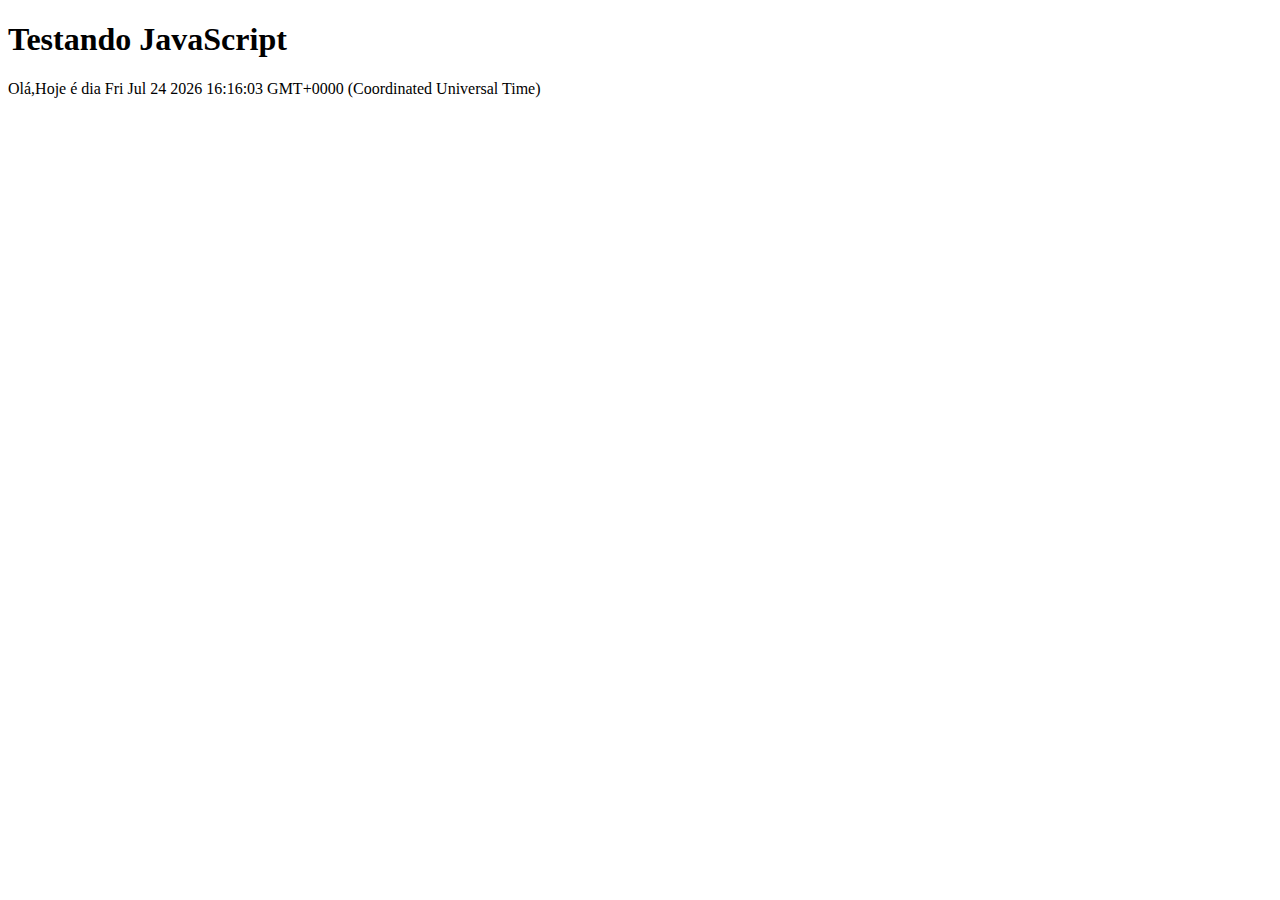
<file: Pacote-dowload/projeto-glass-html5/testejs01.html>
<!DOCTYPE html >
<html lang="pt-br">
<head> 
	<title> Teste JavaScript </title>
	<meta charset="utf-8"/>
</head>
<body> 
	
	<h1> Testando JavaScript </h1>
	<script>
	document.write("Olá,Hoje é dia " + Date());
	</script>
	
</body>
</html>
</file>
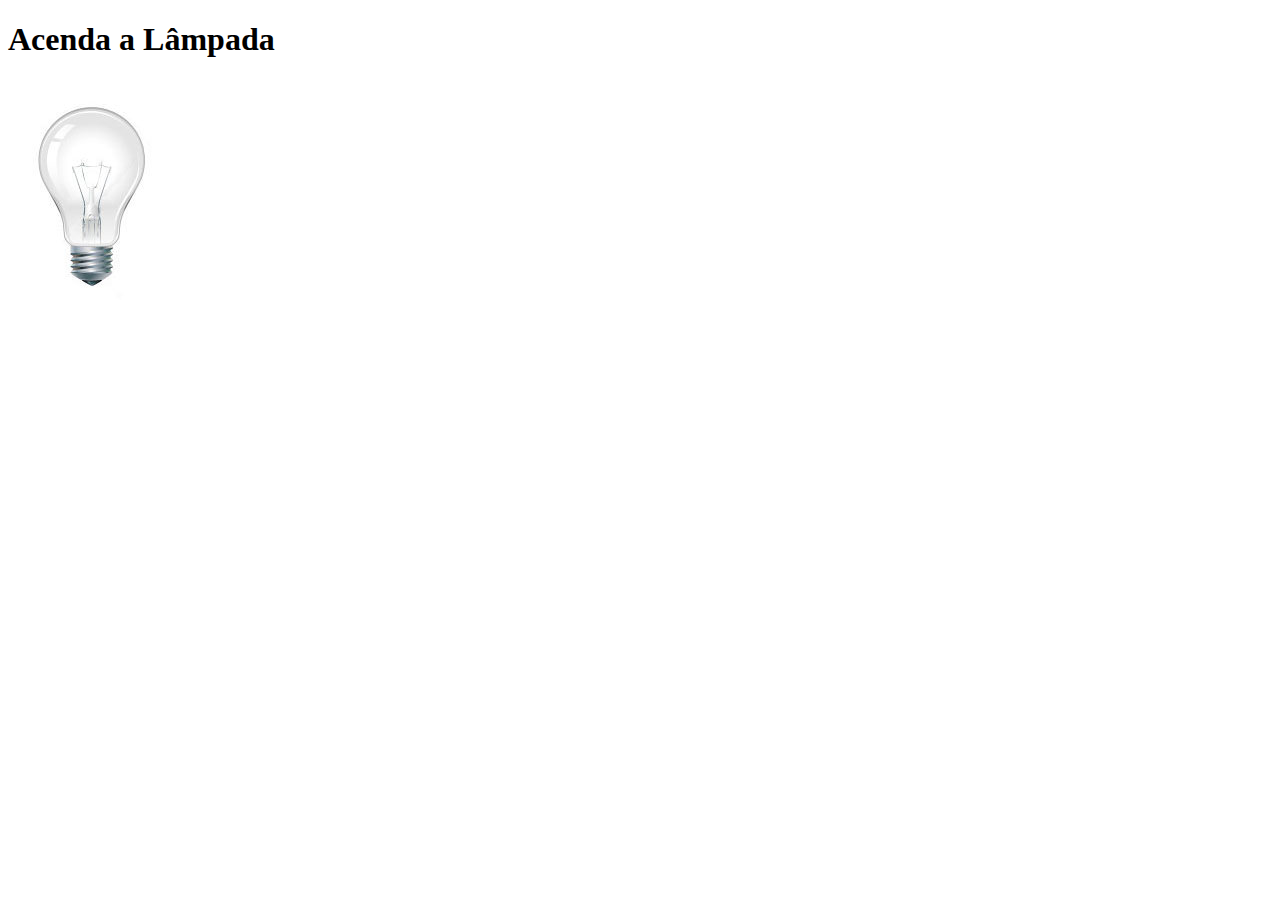
<file: Pacote-dowload/projeto-glass-html5/testejs02.html>
<!DOCTYPE html >
<html lang="pt-br">
<head> 
	<title> Teste JavaScript </title>
	<meta charset="utf-8"/>
	<script>
		function acendeLampada() {
			document.getElementById("luz").src ="_imagens/lampada-acesa.jpg";
		}
		function apagaLampada() {
			document.getElementById("luz").src ="_imagens/lampada-apagada.jpg"
		}
		function quebraLampada() {
			document.getElementById("luz").src="_imagens/lampada-quebrada.jpg"
		}
	</script>
</head>
<body> 
	
	<h1> Acenda a Lâmpada </h1>
	<img src="_imagens/lampada-apagada.jpg" id="luz" onmousemove="acendeLampada()" onmouseout="apagaLampada()" onclick="quebraLampada()"/>

	
</body>
</html>
</file>
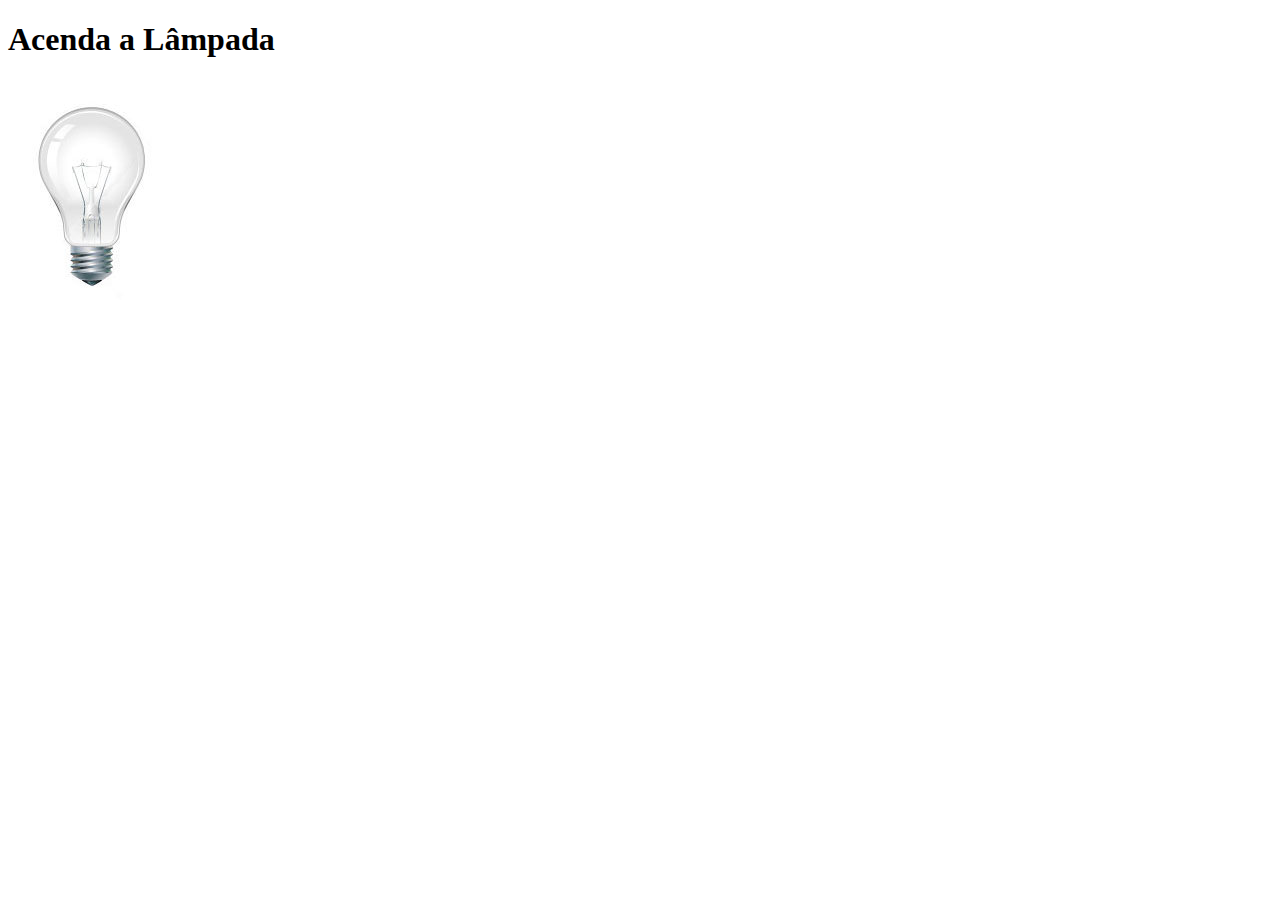
<file: Pacote-dowload/projeto-glass-html5/testejs03.html>
<!DOCTYPE html >
<html lang="pt-br">
<head> 
	<title> Teste JavaScript </title>
	<meta charset="utf-8"/>
	<script>
		var quebrada = false;
		function mudaLampada(tipo) {
			
			if (!quebrada) {
			document.getElementById("luz").src = "_imagens/"+ tipo +".jpg";
				if (tipo == 'lampada-quebrada')  {
					quebrada = true;
				}
			}
		}

	</script>
</head>
<body> 
	
	<h1> Acenda a Lâmpada </h1>
	<img src="_imagens/lampada-apagada.jpg" id="luz" onmousemove="mudaLampada('lampada-acesa')" onmouseout="mudaLampada('lampada-apagada')" onclick="mudaLampada('lampada-quebrada')"/>

	
</body>
</html>
</file>
<file: Pacote-dowload/projeto-glass-html5/_css/estilo.css>
@charset  "UTF-8";
@import url('https://fonts.googleapis.com/css2?family=Titillium+Web&display=swap');
@font-face {
	font-family: 'FonteLogo' ;
	src: url("../_fonts/bubblegum-sans-regular.otf");
}
	body {
			font-family: arial, sans-serif;
			background-color: #dddddd;
			color: rgba(0,0,0,1);
		}
	div#interface {
			width: 1000px;
			background-color: #ffffff;
			margin: -20px auto 0px auto;
			box-shadow: 0px 0px 10px rgba(0,0,0,.5);
			padding: 10px;
	}
		
		p {
			text-align: justify; 
			text-indent: 50px;
		}
		
		a {
			color:#606060;
			text-decoration: none;
		}
		
		a:hover {
			text-decoration: underline;
		}
	header#cabecalho img#icone {
			position: absolute;
			left: 780px;
			top: 70px;
	}
	
	header#cabecalho {
		border-bottom: 1px #606060 solid;
		height: 150px;
		background: url("../_imagens/glass-logo-peq.jpg")no-repeat 0px 80px;
	}
	
	header#cabecalho h1 {
		font-family:'FonteLogo', sans-serif;
		font-size: 30px;
		color: #606060;
		text-shadow: 1px 1px 1px rgba(0,0,0,.6);
		padding: 0px;
		margin-bottom: 0px;
		
	}
	
	header#cabecalho h2 {
		font-family: 'Titillium Web', sans-serif;
		font-size: 15px;
		color: #888888;
		padding: 0px;
		margin-top: 0px;
		
	}
	
    /* Formatação de imagens com legendas */
	
	figure.foto-legenda {
		position: relative;
		border: 8px solid white;
		box-shadow: 1px 1px 4px black;
	}
	
	figure.foto-legenda img {
		width: 100%;
		height: 100%;
	}
	
	figure.foto-legenda figcaption{
		
		opacity: 0;
		position: absolute;
		top:0px;
		background-color: rgba(0,0,0,.4);
		color:white;
		width: 100%;
		height: 100%;
		padding: 10px;
		box-sizing: border-box;
		transition: opacity 1s;
	}
	
	figure.foto-legenda:hover figcaption{
		
		opacity: 1;
	}
	
	/*Formatação do Menu */
	
	nav#menu {
		display: block;
	}
	
	nav#menu ul {
		list-style: none;
		text-transform: uppercase;
		position: absolute;
		top: -20px;
		left: 450px;
		/*left: 450 (seria ideal) */
	}
	
	nav#menu li {
		display: inline-block;
		background-color: #dddddd;
		padding: 10px;
		margin: 2px;
		-webkit-transition: background-color 1s;
		-moz-transition: background-color 1s;
		-o-transition: background-color 1s;
		-ms-transition: background-color 1s;    /* por algum motivo não está funcionando para os dois */
		transition: background-color 1s;
	}
	
	nav#menu li:hover { 
		background-color: #606060;
		/*quando passar o mouse por cima,
		  mudar a cor do background da lista*/
	}
	nav#menu h1 {
		display: none;
	}
	
	nav#menu a {  
		color: #000000;
		text-decoration: none;
	}
	
	nav#menu a:hover {
		color: #ffffff;
		text-decoration:underline  
		/*faz o texto ficar em underline somente
		quando passar o mouse por cima */
	}
	
	section#corpo {
		display: block;
		width: 520px;
		float: left;
		border-right: 1px solid #606060 ;
		padding-right: 15px;
	}
	
	article#noticia-principal h2{
		font-size: 13pt;
		color: #606060;
		background-color: #dddddd;
		padding: 5px 0px 5px 10px;
		margin: 10px 0px 10px 0px;
	}
	
	header#cabecalho-artigo h1 {
		font-family: 'FonteLogo' , sans-serif;
		font-size: 20pt;
		color: #606060;
		margin-bottom: 0px;
		margin-top: 0px;
	}
	
	.direita {
		text-align: right;
	}
	
	header#cabecalho-artigo h2 {
		font-size:13pt;
		color: #cecece;
		background-color: #ffffff;
		margin: 0px;
	}
	
	header#cabecalho-artigo h3 {
		font-size: 12px;
		color: #606060;
	}
	table#tabelaspec td {
		border: 1px solid #606060;
		padding: 10px;
		text-align: center;
		vertical-align: middle;
	}
	
	table#tabelaspec {
		border: 1px solid #606060;
		border-spacing: 0px;
		margin-left: auto;
		margin-right: auto;
	}
	
	table#tabelaspec td.ce {
		color: #ffffff;
		background-color: #606060;
		vertical-align: top;
		font-weight:bold;
	}
	
	table#tabelaspec td.cd {
		background-color: #cecece;
	}
	
	table#tabelaspec caption {
		color: #888888;
		font-size: 13pt;
		font-weight: bolder;
	}
	table#tabelaspec caption span {
		display: block;
		float: right;
		color: #000000;
		font-size: 8pt;
		margin-top: 10px;
	}
	aside#lateral {
		display: block;
		width: 340px;
		float: right;
		background-color: #dddddd;
		padding: 10px;
		margin-top: 10px;
		box-shadow: 2px 2px 2px rgba(0,0,0,.5)
	}
	
	aside#lateral h1{
		font-family: 'FonteLogo', sans-serif;
		font-size: 20pt;
		color: #606060;
		margin-top: 0px;
		
	}
	
	aside#lateral h2{
		background-color: #606060;
		font-size: 13pt;
		color: #ffffff;
		padding: 5px
	}
	
	footer#rodape {
		clear: both;
		border-top: 1px solid #606060;
	}
	
	footer#rodape p {
		text-align: center;
	}
	
	video#filme1 {
	display: block;
	position: relative;
	left: 40px;
	top: -5px;
	width: 450px;
	}
	
	video#filme2 {
	display: block;
	position: relative;
	left: -5px;
	top: -1px;
	width: 350px;
</file>
<file: Pacote-dowload/projeto-glass-html5/_css/estilo2.css>
@charset "UTF-8";
@import url(http://fonts.googleapis.com/css?family=Titillium+Web);
@font-face {
  font-family: 'FonteLogo';
  src: url("../_fonts/bubblegum-sans-regular.otf");
}
body {
  font-family: Arial, sans-serif;
  background-color: #dddddd;
  color: rgba(0, 0, 0, 1);
}
div#interface {
  width: 1000px;
  background-color: #ffffff;
  margin: -20px auto 0px auto;
  box-shadow: 0px 0px 10px rgba(0,0,0,.5);
  padding-left: 20px;
  padding-right: 20px;
  padding-top: 10px;
  padding-bottom: 10px;
}
p {
  text-align: justify;
  text-indent: 50px;
}
a {
  color: #606060;
  text-decoration: none;
}
a:hover {
  text-decoration: underline;
}
header#cabecalho img#icone {
  position: absolute;
  left: 920px;
  top: 82px;
}
header#cabecalho {
  border-bottom: 1px #606060 solid;
  height: 150px;
  background: url("../_imagens/glass-logo-peq.jpg") no-repeat 0px 80px;
}
header#cabecalho h1 {
  font-family: 'FonteLogo', sans-serif;
  font-size: 30pt;
  color: #606060;
  font-weight: normal;
  text-shadow: 1px 1px 1px rgba(0, 0, 0, .6);
  padding: 0px;
  margin-bottom: 0px;
}
header#cabecalho h2 {
  font-family: 'Titillium Web', sans-serif;
  color: #888888;
  font-size: 15pt;
  font-weight: normal;
  padding: 0px;
  margin-top: 0px;
}
/* Formatação de imagens com legendas */
figure.foto-legenda {
  position: relative;
  border: 8px solid white;
  box-shadow: 1px 1px 4px black;
}
figure.foto-legenda img {
  width: 100%;
  height: 100%;
}
figure.foto-legenda figcaption {
  opacity: 0;
  position: absolute;
  top: 0px;
  background-color: rgba(0,0,0,.4);
  color: white;
  width: 100%;
  height: 100%;
  padding: 10px;
  box-sizing: border-box;
  transition: opacity 1s;
}
figure.foto-legenda:hover figcaption {
  opacity: 1;
}
/* Formatação do Menu */
nav#menu {
  display: block;
}
nav#menu ul {
  list-style: none;
  text-transform: uppercase;
  position: absolute;
  top: -20px;
  left: 450px;
}
nav#menu li {
  display: inline-block;
  background-color: #dddddd;
  padding: 10px;
  margin: 1px;
  -webkit-transition: background-color 1s;
  -moz-transition: background-color 1s;
  -o-transition: background-color 1s;
  -ms-transition: background-color 1s;
  transition: background-color 1s;
}
nav#menu li:hover {
  background-color: #606060;
}
nav#menu h1 {
  display: none;
}
nav#menu a {
  color: #000000;
  text-decoration: none;
}
nav#menu a:hover {
  color: #ffffff;
  text-decoration: underline;
}
section#corpo {
  display: block;
  width: 1000px;
  float: left;
  border-right: 1px solid #606060;
  padding-right: 30px;
  padding-left: 20px;
  box-sizing: border-box;
}
article#noticia-principal h2 {
  font-size: 13pt;
  color: #606060;
  font-weight: normal;
  background-color: #dddddd;
  padding: 5px 0px 5px 10px;
  margin: 10px 0px 10px 0px;
}
article#noticia-principal video {
  margin-bottom: 15px;
  width: 100%;
}
header#cabecalho-artigo h1 {
  font-family: 'FonteLogo', sans-serif;
  font-size: 20pt;
  color: #606060;
  margin-bottom: 0px;
  margin-top: 0px;
  font-weight: normal;
}
.direita {
  text-align: right;
}
header#cabecalho-artigo h2 {
  font-size: 13pt;
  color: #cecece;
  background-color: #ffffff;
  margin: 0px;
}
header#cabecalho-artigo h3 {
  font-size: 12px;
  color: #cecece;
}
header#cabecalho-artigo h3.direita {
  color: #606060;
}
table#tabelaspec {
  border: 1px solid #606060;
  border-spacing: 0px;
  margin-left: auto;
  margin-right: auto;
}
table#tabelaspec td {
  border: 1px solid #606060;
  padding: 10px;
  text-align: ;
}
table#tabelaspec td.ce {
  color: #ffffff;
  background-color: #606060;
  vertical-align: top;
  font-weight: bold;
}
table#tabelaspec td.cd {
  background-color: #cecece;
}
table#tabelaspec caption {
  color: #888888;
  font-size: 13pt;
  font-weight: bolder;
}
table#tabelaspec caption span {
  display: block;
  float: right;
  color: #000000;
  font-size: 8pt;
  margin-top: 10px;
}
aside#lateral {
  display: block;
  width: 450px;
  float: left;
  background-color: #dddddd;
  padding: 15px;
  margin-top: 20px;
  margin-right: 0;
  margin-left: 20px;
  box-shadow: 2px 2px 2px rgba(0,0,0,.5);
}
aside#lateral h1 {
  font-family: 'FonteLogo', sans-serif;
  font-size: 20pt;
  color: #606060;
  margin-top: 0px;
  font-weight: normal;
}
aside#lateral h2 {
  background-color: #606060;
  font-size: 13pt;
  color: #ffffff;
  padding: 5px;
  margin-bottom: 0;
}
aside#lateral video {
  width: 100%;
  margin-top: 0;
}
footer#rodape {
  clear: both;
  border-top: 1px solid #606060;
}
footer#rodape p {
  text-align: center;
  font-style: italic;
  line-height: 30px;
}

footer img:hover {
	box-shadow: 2px 2px 4px rgba(0,0,0,.4);
	border-radius: 30px;
}
</file>
<file: Pacote-dowload/projeto-glass-html5/_css/form.css>
@charset "UTF-8";

form {
	width: 500px;
	margin: auto;
}

input, textarea {
	font-family: sans-seriff;
	font-weight: normal;
	font-size: 13pt;
	background-color: rgba(255,255,255,.8);
}

input:hover, textarea:hover {
	background-color: #dddddd;
}

legend {
	color: #888888;
	font-weight: bold;
	font-size: 13pt;
	font-family: sans-seriff;
}

fieldset {
	border-color: #cecece;
	margin: 20px;
}

fieldset#sexo {
	width: 150px;
}

fieldset#usuario {
	background: url("../_imagens/icone-contato.png") no-repeat 95% 95%;
	
}

fieldset#endereco {
	background: url("../_imagens/icone-endereco.png") no-repeat 95% 95%;
}

fieldset#mensagem {
	background: url("../_imagens/icone-mensagem.png") no-repeat 95% 95%;
}

fieldset#pedido {
	background: url("../_imagens/icone-pagamento.png") no-repeat 95% 95%;
}

section#corpo{
	clear: both;
}
</file>
<file: Pacote-dowload/projeto-glass-html5/_css/fotos.css>
@charset "UTF-8";

ul#album-fotos {
	width: 700px;
	margin: 0 auto;
	padding: 50px;
	overflow: hidden;
	list-style: none;
}

ul#album-fotos li {
	float: left;
	width: 200px;
	height: 200px;
	margin: 10px;
	border: 5px solid white;
	background-color: #ffffff;
	box-shadow: 1px 1px 3px rgba(0,0,0,.4);
	-webkit-transition: all .4s ease-in; 
}

ul#album-fotos li span {
	opacity: 0;
	color: #ffffff;
	text-shadow: 1px 1px 1px #000000;
	background-color: rgba(0,0,0,.3);
	font-size: 9pt;
	line-height: 370px;
	padding: 5px;
}

ul#album-fotos li:hover {
	-webkit-transform: scale(1.5);
}
ul#album-fotos li:hover span {
	opacity:1;
}
ul#album-fotos li#foto01 {
	background: url('../_imagens/galeria-01.jpg')no-repeat;
	background-position: 50% 50%;
	background-size: 400p 400px;
	background-color: #ffffff;
}

ul#album-fotos li#foto01:hover {
	background-position: 0px 0px;
	background-size: 200px 200px;
}

ul#album-fotos li#foto02 {
	background: url('../_imagens/galeria-02.jpg')no-repeat;
    background-position: 50% 50%;
	background-size: 400p 400px;
	background-color: #ffffff;	
}

ul#album-fotos li#foto02:hover {
	background-position: 0px 0px;
	background-size: 200px 200px;
}

ul#album-fotos li#foto03 {
	background: url('../_imagens/galeria-03.jpg')no-repeat;	
}

ul#album-fotos li#foto03:hover {
	background-position: 0px 0px;
	background-size: 200px 200px;
}

ul#album-fotos li#foto04 {
	background: url('../_imagens/galeria-04.jpg')no-repeat;	
    background-position: 50% 50%;
	background-size: 400p 400px;
	background-color: #ffffff;
	}

ul#album-fotos li#foto04:hover {
	background-position: 0px 0px;
	background-size: 200px 200px;
}

ul#album-fotos li#foto05 {
	background: url('../_imagens/galeria-05.jpg')no-repeat;	
    background-position: 50% 50%;
	background-size: 400p 400px;
	background-color: #ffffff;
	}

ul#album-fotos li#foto05:hover {
	background-position: 0px 0px;
	background-size: 200px 200px;
}

ul#album-fotos li#foto06 {
	background: url('../_imagens/galeria-06.jpg')no-repeat;	
    background-position: 50% 50%;
	background-size: 400p 400px;
	background-color: #ffffff;
}

ul#album-fotos li#foto06:hover {
	background-position: 0px 0px;
	background-size: 200px 200px;
}

section#corpo {
	border-right: none;
}
</file>
<file: Pacote-dowload/projeto-glass-html5/_css/media.css>
@charset "UTF-8";

div#tv-radio {
	width: 900px;
	height: 580px;
	margin: auto;
	background: url("../_imagens/radio-tv.png") no-repeat;
}

audio#musica {
	display: block;
	position: relative;
	left: 575px;
	top: 490px;
	width: 300px;
}

video#filme {
	display: block;
	position: relative;
	left: 87px;
	top: 70px;
	width: 450px;		
}

section#corpo {
	border-right: none;
}
</file>
<file: Pacote-dowload/projeto-glass-html5/_css/specs.css>
@charset "UTF-8";

section#conteudo {
	width: 1000px;
	margin: auto;
}

iframe#frame-spec {
	width: 380px;
	height: 280px;
	border: none;
	overflow: hidden;
}

iframe#frame-spec::-webkit-scrollbar { 
	display: none;
	/* esse código não esta funcionando,fiz uma modificação no arquivo google-glass.html.*/
}
</file>
